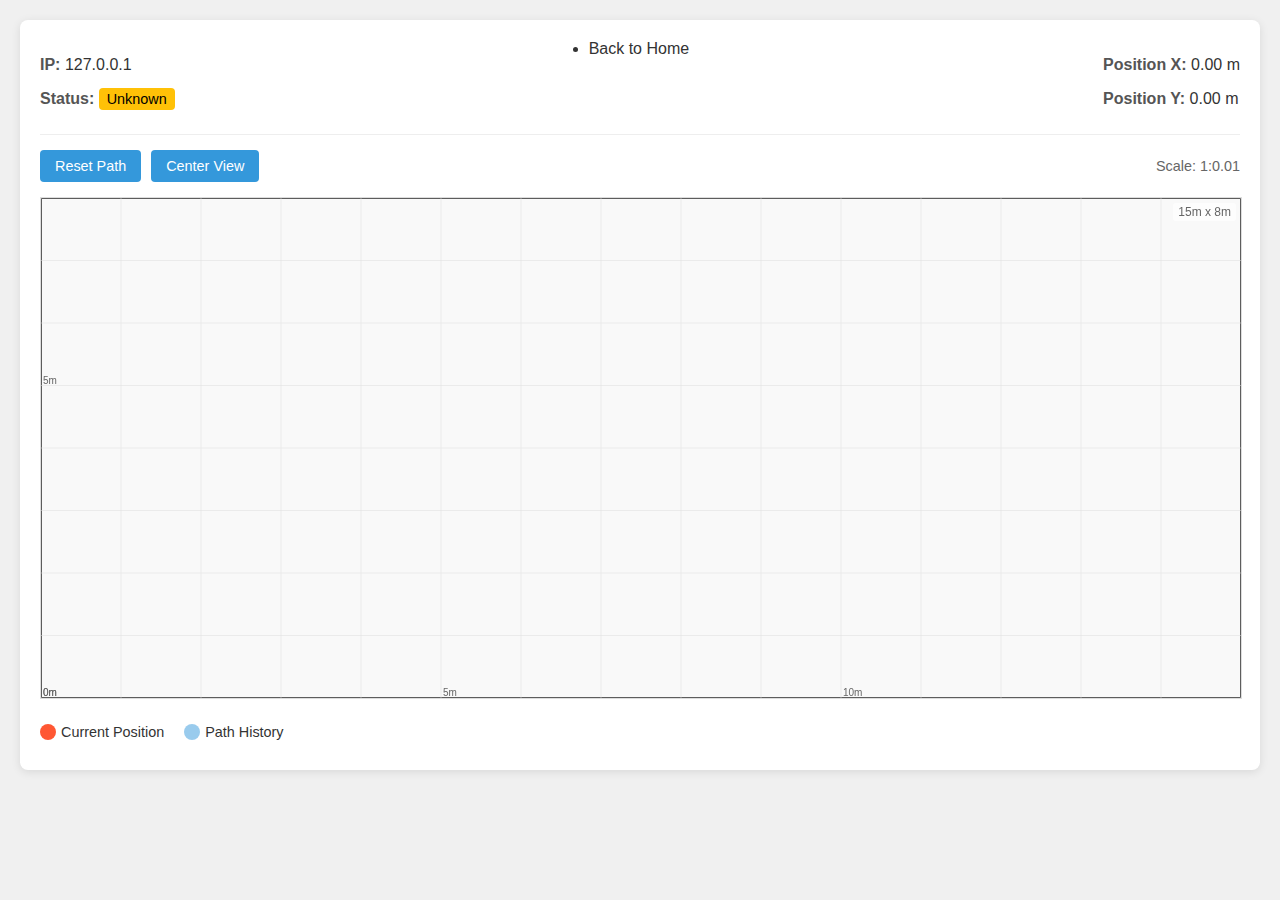
<file: data/map/map.html>
<!DOCTYPE html>
<html lang="vi">
<head>
    <meta charset="UTF-8">
    <meta name="viewport" content="width=device-width, initial-scale=1.0">
    <title>Robot Position Map</title>
    <link rel="stylesheet" href="stylemap.css">
</head>
<body>
    <div class="map-container">
        <div class="status-bar">
            <div class="connection-info">
                <p><span class="info-label">IP:</span> <span id="ip-address">--</span></p>
                <p><span class="info-label">Status:</span> <span id="connection-status" class="status">Disconnected</span></p>
            </div>
            
            <li onclick="location.href='../index.html'">Back to Home</li>
            
            <div class="position-info">
                <p><span class="info-label">Position X:</span> <span id="position-x">0.00</span> m</p>
                <p><span class="info-label">Position Y:</span> <span id="position-y">0.00</span> m</p>
            </div>
        </div>
        
        <div class="map-controls">
            <button id="reset-btn">Reset Path</button>
            <button id="center-btn">Center View</button>
            <div class="scale-info">Scale: <span id="scale-value">1:1</span></div>
        </div>
        
        <div class="map-view">
            <canvas id="position-map"></canvas>
            <div class="axes-labels">
                <div class="x-axis-label">X (m)</div>
                <div class="y-axis-label">Y (m)</div>
            </div>
            <div class="dimensions-label">15m x 8m</div>
        </div>
        
        <div class="legend">
            <div class="legend-item">
                <div class="legend-color" style="background-color: #FF5733;"></div>
                <div class="legend-text">Current Position</div>
            </div>
            <div class="legend-item">
                <div class="legend-color" style="background-color: #3498DB; opacity: 0.5;"></div>
                <div class="legend-text">Path History</div>
            </div>
        </div>
    </div>
    
    <script src="scriptmap.js"></script>
</body>
</html>
</file>
<file: data/map/stylemap.css>
body {
    font-family: Arial, sans-serif;
    margin: 0;
    padding: 0;
    background-color: #f0f0f0;
    color: #333;
}

.map-container {
    max-width: 1200px;
    margin: 20px auto;
    padding: 20px;
    background-color: #fff;
    border-radius: 8px;
    box-shadow: 0 2px 10px rgba(0, 0, 0, 0.1);
}

.status-bar {
    display: flex;
    justify-content: space-between;
    margin-bottom: 15px;
    padding-bottom: 10px;
    border-bottom: 1px solid #eee;
}

.info-label {
    font-weight: bold;
    color: #555;
}

.status {
    padding: 3px 8px;
    border-radius: 4px;
    font-size: 0.9em;
}

.status.connected {
    background-color: #4CAF50;
    color: white;
}

.status.disconnected {
    background-color: #F44336;
    color: white;
}

.status.connecting {
    background-color: #FFC107;
    color: black;
}

.map-controls {
    display: flex;
    align-items: center;
    margin-bottom: 15px;
}

.map-controls button {
    background-color: #3498DB;
    color: white;
    border: none;
    padding: 8px 15px;
    margin-right: 10px;
    border-radius: 4px;
    cursor: pointer;
    font-size: 0.9em;
    transition: background-color 0.2s;
}

.map-controls button:hover {
    background-color: #2980B9;
}

.scale-info {
    margin-left: auto;
    font-size: 0.9em;
    color: #666;
}

.map-view {
    position: relative;
    width: 100%;
    height: 500px;
    border: 1px solid #ddd;
    margin-bottom: 15px;
    background-color: #f9f9f9;
    overflow: hidden;
}

#position-map {
    width: 100%;
    height: 100%;
    display: block;
}

.axes-labels {
    position: absolute;
    width: 100%;
    height: 100%;
    pointer-events: none;
}

.x-axis-label {
    position: absolute;
    bottom: 5px;
    right: 5px;
    font-size: 12px;
    color: #333;
}

.y-axis-label {
    position: absolute;
    top: 50%;
    left: 5px;
    transform: rotate(-90deg) translateX(-50%);
    transform-origin: left center;
    font-size: 12px;
    color: #333;
}

.dimensions-label {
    position: absolute;
    top: 5px;
    right: 5px;
    font-size: 12px;
    color: #666;
    background: rgba(255, 255, 255, 0.7);
    padding: 2px 5px;
    border-radius: 3px;
}

.legend {
    display: flex;
    gap: 20px;
    padding: 10px 0;
}

.legend-item {
    display: flex;
    align-items: center;
}

.legend-color {
    width: 16px;
    height: 16px;
    margin-right: 5px;
    border-radius: 50%;
}

.legend-text {
    font-size: 0.9em;
}

/* For responsive design */
@media (max-width: 768px) {
    .status-bar {
        flex-direction: column;
    }
    
    .connection-info, .position-info {
        margin-bottom: 10px;
    }
    
    .map-view {
        height: 350px;
    }
}
</file>
